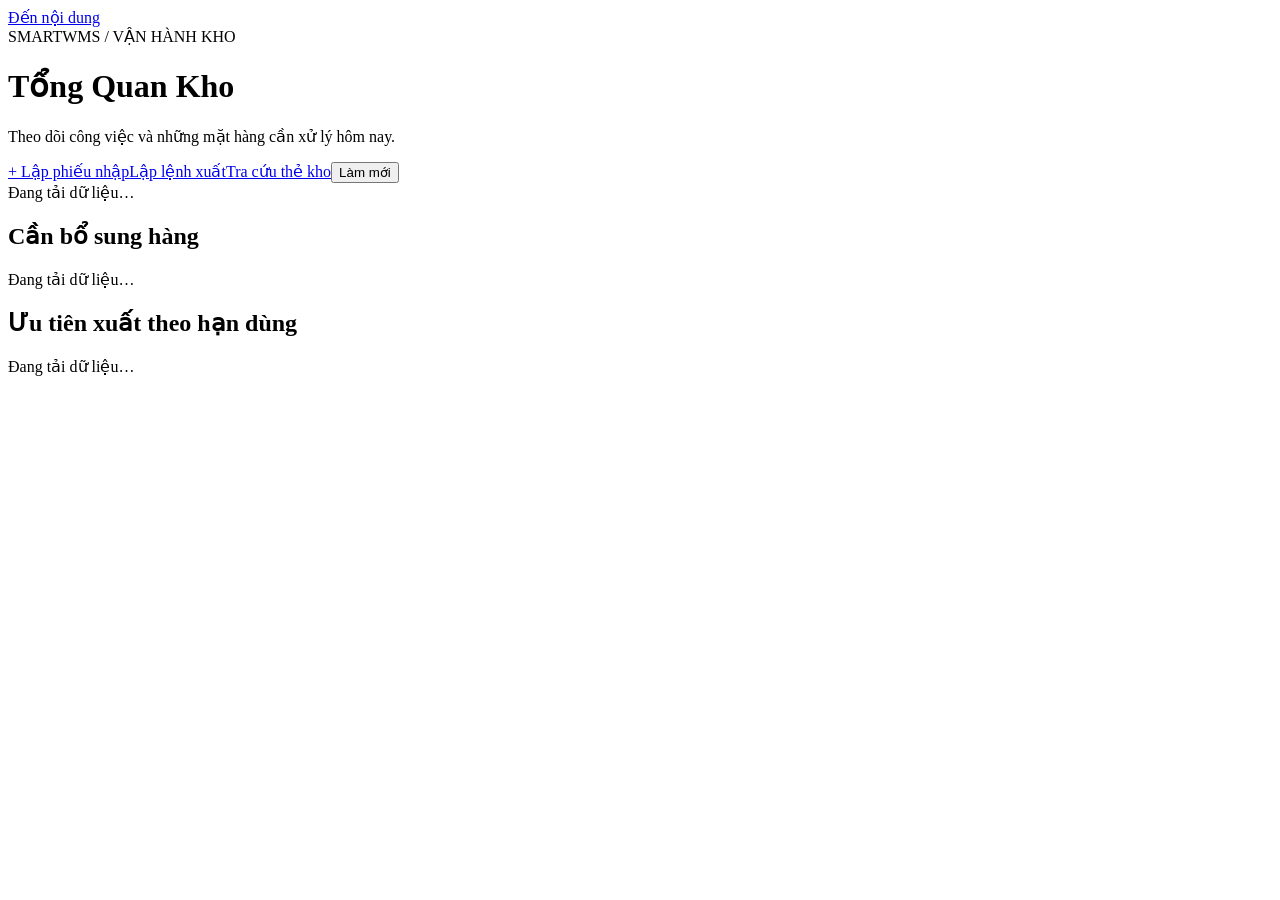
<file: source/src/main/resources/templates/index.html>
<!doctype html>
<html lang="vi" xmlns:th="http://www.thymeleaf.org">
  <head th:replace="~{layout/main :: head('Tổng Quan Kho')}"></head>
  <body data-page="dashboard">
    <a class="skip-link" href="#content">Đến nội dung</a>
    <aside th:replace="~{layout/main :: sidebar('dashboard')}"></aside>
    <div class="wms-main-wrapper">
      <header th:replace="~{layout/main :: topbar('Tổng Quan Kho')}"></header>
      <main class="wms-content-body" id="content">
        <div class="page-heading">
          <div>
            <span class="eyebrow">SMARTWMS / VẬN HÀNH KHO</span>
            <h1>Tổng Quan Kho</h1>
            <p>Theo dõi công việc và những mặt hàng cần xử lý hôm nay.</p>
          </div>
          <span id="updated" class="muted small"></span>
        </div>
        <div th:replace="~{layout/main :: feedback}"></div>
        <div class="quick-actions">
          <a class="btn btn-orange-primary" href="/receipt/create"
            >+ Lập phiếu nhập</a
          ><a class="btn btn-outline-secondary" href="/issue/create"
            >Lập lệnh xuất</a
          ><a class="btn btn-light" href="/inventory/stock-card"
            >Tra cứu thẻ kho</a
          ><button type="button" class="btn btn-light" id="refresh">
            Làm mới
          </button>
        </div>
        <div id="metrics" class="data-region" aria-live="polite">
          Đang tải dữ liệu…
        </div>
        <div class="dashboard-grid">
          <section class="work-card">
            <h2>Cần bổ sung hàng</h2>
            <div id="low" class="data-region" aria-live="polite">
              Đang tải dữ liệu…
            </div>
          </section>
          <section class="work-card">
            <h2>Ưu tiên xuất theo hạn dùng</h2>
            <div id="expiry" class="data-region" aria-live="polite">
              Đang tải dữ liệu…
            </div>
          </section>
        </div>
      </main>
    </div>
    <th:block th:replace="~{layout/main :: scripts}"></th:block>
  </body>
</html>
</file>
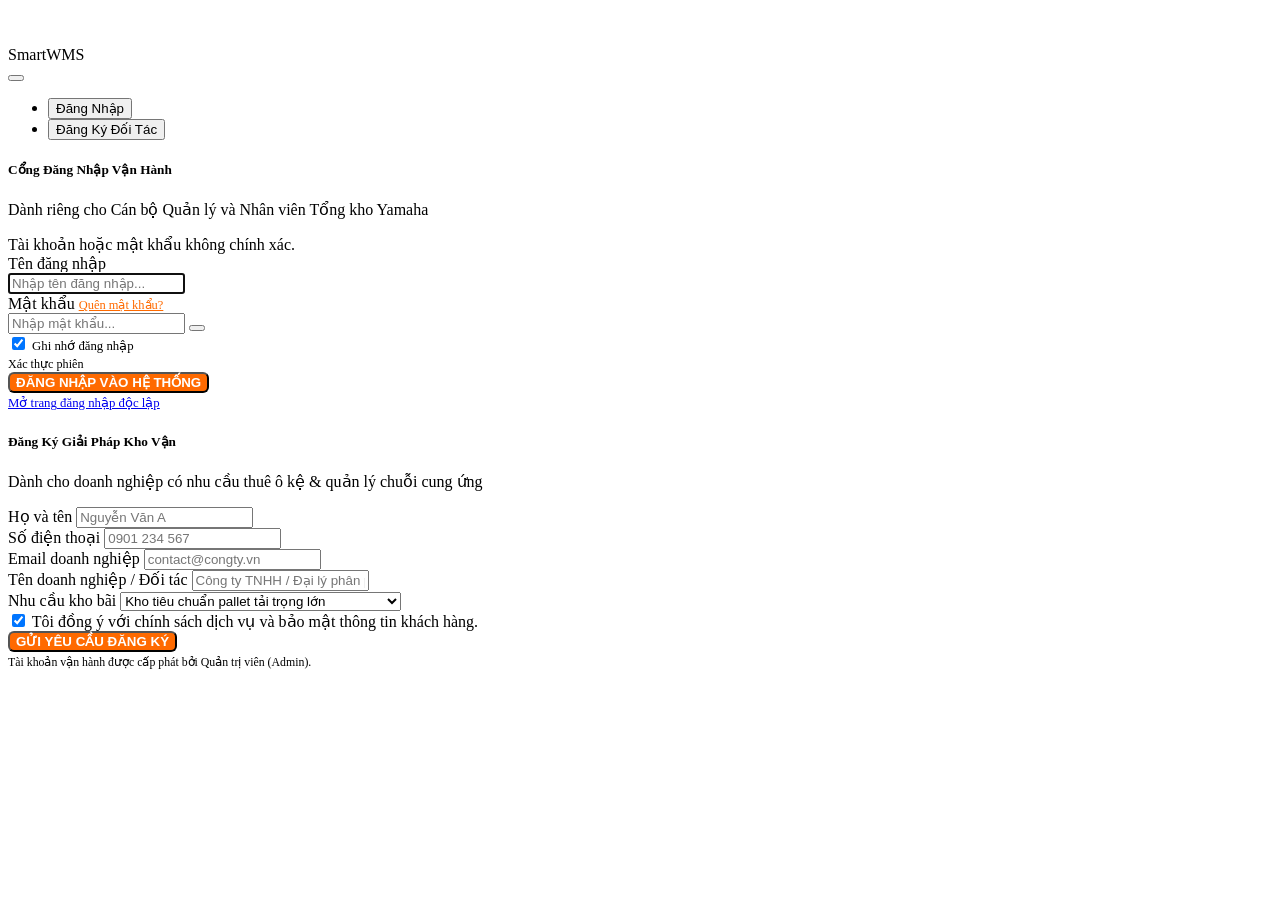
<file: source/src/main/resources/templates/auth/login_modal.html>
<!DOCTYPE html>
<html lang="vi" xmlns:th="http://www.thymeleaf.org">
<body>

<!-- ========================================== -->
<!-- MODAL POPUP: ĐĂNG NHẬP / ĐĂNG KÝ HỆ THỐNG -->
<!-- ========================================== -->
<div th:fragment="loginModal" class="modal fade" id="authModal" tabindex="-1" aria-labelledby="authModalLabel" aria-hidden="true">
    <div class="modal-dialog modal-dialog-centered modal-dialog-scrollable" style="max-width: 500px;">
        <div class="modal-content border-0 shadow-lg rounded-4 overflow-hidden">
            <!-- Modal Header -->
            <div class="modal-header border-0 bg-light px-4 pt-4 pb-2">
                <div class="w-100 d-flex justify-content-between align-items-center">
                    <div class="d-flex align-items-center gap-2">
                        <div class="brand-icon-box" style="width: 38px; height: 38px; font-size: 1.25rem;">
                            <i class="bi bi-boxes"></i>
                        </div>
                        <div class="brand-title fs-5">Smart<span>WMS</span></div>
                    </div>
                    <button type="button" class="btn-close" data-bs-dismiss="modal" aria-label="Đóng"></button>
                </div>
            </div>

            <!-- Nav Tabs: Đăng Nhập / Đăng Ký -->
            <div class="px-4 pt-2 bg-light border-bottom">
                <ul class="nav nav-pills nav-fill gap-2 p-1 bg-white rounded-3 border" id="authTab" role="tablist">
                    <li class="nav-item" role="presentation">
                        <button class="nav-link active fw-bold py-2" id="login-tab" data-bs-toggle="pill" data-bs-target="#tab-login" type="button" role="tab" aria-controls="tab-login" aria-selected="true">
                            <i class="bi bi-box-arrow-in-right me-1"></i> Đăng Nhập
                        </button>
                    </li>
                    <li class="nav-item" role="presentation">
                        <button class="nav-link fw-bold py-2" id="register-tab" data-bs-toggle="pill" data-bs-target="#tab-register" type="button" role="tab" aria-controls="tab-register" aria-selected="false">
                            <i class="bi bi-person-plus me-1"></i> Đăng Ký Đối Tác
                        </button>
                    </li>
                </ul>
            </div>

            <!-- Modal Body -->
            <div class="modal-body p-4">
                <div class="tab-content" id="authTabContent">
                    <!-- TAB 1: ĐĂNG NHẬP -->
                    <div class="tab-pane fade show active" id="tab-login" role="tabpanel" aria-labelledby="login-tab">
                        <div class="text-center mb-3">
                            <h5 class="fw-bold text-dark font-heading mb-1">Cổng Đăng Nhập Vận Hành</h5>
                            <p class="text-muted small">Dành riêng cho Cán bộ Quản lý và Nhân viên Tổng kho Yamaha</p>
                        </div>

                        <!-- Alert Error Message -->
                        <div id="modalLoginAlert" class="alert alert-danger py-2 px-3 small d-none" role="alert">
                            <i class="bi bi-exclamation-triangle-fill me-1"></i> <span id="modalLoginAlertMsg">Tài khoản hoặc mật khẩu không chính xác.</span>
                        </div>

                        <form id="modalLoginForm">
                            <div class="mb-3">
                                <label class="form-label small fw-bold text-dark">Tên đăng nhập</label>
                                <div class="input-group">
                                    <span class="input-group-text bg-light text-muted"><i class="bi bi-person"></i></span>
                                    <input type="text" class="form-control" id="modalUsername" name="username" placeholder="Nhập tên đăng nhập..." required autofocus>
                                </div>
                            </div>

                            <div class="mb-3">
                                <div class="d-flex justify-content-between align-items-center">
                                    <label class="form-label small fw-bold text-dark">Mật khẩu</label>
                                    <a href="#" class="small text-decoration-none" style="color: var(--wms-orange, #ff6a00); font-size: 0.78rem;" onclick="alert('Vui lòng liên hệ Quản trị viên hệ thống (Admin) để được cấp lại mật khẩu nội bộ.'); return false;">Quên mật khẩu?</a>
                                </div>
                                <div class="input-group">
                                    <span class="input-group-text bg-light text-muted"><i class="bi bi-lock"></i></span>
                                    <input type="password" class="form-control" id="modalPassword" name="password" placeholder="Nhập mật khẩu..." required>
                                    <button class="btn btn-outline-secondary" type="button" onclick="const p = document.getElementById('modalPassword'); p.type = p.type === 'password' ? 'text' : 'password'; this.querySelector('i').classList.toggle('bi-eye'); this.querySelector('i').classList.toggle('bi-eye-slash');">
                                        <i class="bi bi-eye"></i>
                                    </button>
                                </div>
                            </div>

                            <div class="d-flex justify-content-between align-items-center mb-4">
                                <div class="form-check">
                                    <input class="form-check-input" type="checkbox" id="modalRememberMe" checked>
                                    <label class="form-check-label small text-muted" for="modalRememberMe" style="font-size: 0.8rem;">
                                        Ghi nhớ đăng nhập
                                    </label>
                                </div>
                                <span class="small text-muted" style="font-size: 0.76rem;">
                                    <i class="bi bi-shield-check text-success me-1"></i> Xác thực phiên
                                </span>
                            </div>

                            <button type="submit" id="modalBtnSubmit" class="btn btn-orange-quote w-100 justify-content-center py-2 mb-2" style="background-color: var(--wms-orange, #ff6a00); color: #fff; font-weight: 700; border-radius: 6px;">
                                <i class="bi bi-box-arrow-in-right me-1"></i> ĐĂNG NHẬP VÀO HỆ THỐNG
                            </button>

                            <div class="text-center mt-3">
                                <a href="/auth/login" class="small text-muted text-decoration-none" style="font-size: 0.8rem;">
                                    <i class="bi bi-box-arrow-up-right me-1"></i> Mở trang đăng nhập độc lập
                                </a>
                            </div>
                        </form>
                    </div>

                    <!-- TAB 2: ĐĂNG KÝ / ĐỐI TÁC -->
                    <div class="tab-pane fade" id="tab-register" role="tabpanel" aria-labelledby="register-tab">
                        <div class="text-center mb-4">
                            <h5 class="fw-bold text-dark font-heading mb-1">Đăng Ký Giải Pháp Kho Vận</h5>
                            <p class="text-muted small">Dành cho doanh nghiệp có nhu cầu thuê ô kệ & quản lý chuỗi cung ứng</p>
                        </div>

                        <form onsubmit="event.preventDefault(); alert('Cảm ơn quý khách! Yêu cầu đăng ký đã được ghi nhận. Đội ngũ SmartWMS sẽ liên hệ trong vòng 24 giờ làm việc.'); bootstrap.Modal.getInstance(document.getElementById('authModal')).hide();">
                            <div class="row g-2 mb-3">
                                <div class="col-6">
                                    <label class="form-label small fw-bold text-dark">Họ và tên</label>
                                    <input type="text" class="form-control" placeholder="Nguyễn Văn A" required>
                                </div>
                                <div class="col-6">
                                    <label class="form-label small fw-bold text-dark">Số điện thoại</label>
                                    <input type="tel" class="form-control" placeholder="0901 234 567" required>
                                </div>
                            </div>

                            <div class="mb-3">
                                <label class="form-label small fw-bold text-dark">Email doanh nghiệp</label>
                                <input type="email" class="form-control" placeholder="contact@congty.vn" required>
                            </div>

                            <div class="mb-3">
                                <label class="form-label small fw-bold text-dark">Tên doanh nghiệp / Đối tác</label>
                                <input type="text" class="form-control" placeholder="Công ty TNHH / Đại lý phân phối..." required>
                            </div>

                            <div class="mb-3">
                                <label class="form-label small fw-bold text-dark">Nhu cầu kho bãi</label>
                                <select class="form-select">
                                    <option value="part">Lưu kho phụ tùng xe máy & linh kiện cơ khí</option>
                                    <option value="standard" selected>Kho tiêu chuẩn pallet tải trọng lớn</option>
                                    <option value="temp">Kho kiểm soát nhiệt độ (dầu nhớt / phụ gia)</option>
                                    <option value="package">Dịch vụ đóng gói & giao nhận trọn gói</option>
                                </select>
                            </div>

                            <div class="form-check mb-4">
                                <input class="form-check-input" type="checkbox" id="agreeTerms" required checked>
                                <label class="form-check-label small text-muted" for="agreeTerms">
                                    Tôi đồng ý với chính sách dịch vụ và bảo mật thông tin khách hàng.
                                </label>
                            </div>

                            <button type="submit" class="btn btn-orange-quote w-100 justify-content-center py-2" style="background-color: var(--wms-orange, #ff6a00); color: #fff; font-weight: 700; border-radius: 6px;">
                                <i class="bi bi-send-check me-1"></i> GỬI YÊU CẦU ĐĂNG KÝ
                            </button>
                        </form>
                    </div>
                </div>
            </div>

            <!-- Modal Footer -->
            <div class="modal-footer border-0 bg-light py-2 justify-content-center text-center">
                <span class="small text-muted" style="font-size: 0.74rem;">
                    <i class="bi bi-info-circle me-1"></i> Tài khoản vận hành được cấp phát bởi Quản trị viên (Admin).
                </span>
            </div>
        </div>
    </div>

    <!-- Script xử lý AJAX đăng nhập đặt BÊN TRONG fragment loginModal để Thymeleaf tự động chèn vào landing.html -->
    <script>
    (function() {
        function initModalLogin() {
            const modalForm = document.getElementById("modalLoginForm");
            if (!modalForm || modalForm.dataset.bound === "true") return;
            modalForm.dataset.bound = "true";

            modalForm.addEventListener("submit", async function(e) {
                e.preventDefault();
                const btn = document.getElementById("modalBtnSubmit");
                const alertBox = document.getElementById("modalLoginAlert");
                const alertMsg = document.getElementById("modalLoginAlertMsg");

                btn.disabled = true;
                btn.innerHTML = '<span class="spinner-border spinner-border-sm me-1"></span> Đang xác thực...';
                alertBox.classList.add("d-none");

                try {
                    const formData = new FormData(modalForm);
                    const payload = {
                        username: formData.get("username"),
                        password: formData.get("password")
                    };

                    const response = await fetch("/auth/api/login", {
                        method: "POST",
                        headers: { "Content-Type": "application/json" },
                        body: JSON.stringify(payload)
                    });

                    const data = await response.json();
                    if (!response.ok) {
                        throw new Error(data.message || "Tên đăng nhập hoặc mật khẩu không chính xác.");
                    }

                    modalForm.reset();
                    window.location.assign("/app");
                } catch (err) {
                    alertMsg.textContent = err.message;
                    alertBox.classList.remove("d-none");
                } finally {
                    btn.disabled = false;
                    btn.innerHTML = '<i class="bi bi-box-arrow-in-right me-1"></i> ĐĂNG NHẬP VÀO HỆ THỐNG';
                }
            });
        }

        if (document.readyState === "loading") {
            document.addEventListener("DOMContentLoaded", initModalLogin);
        } else {
            initModalLogin();
        }
    })();
    </script>
</div>

</body>
</html>
</file>
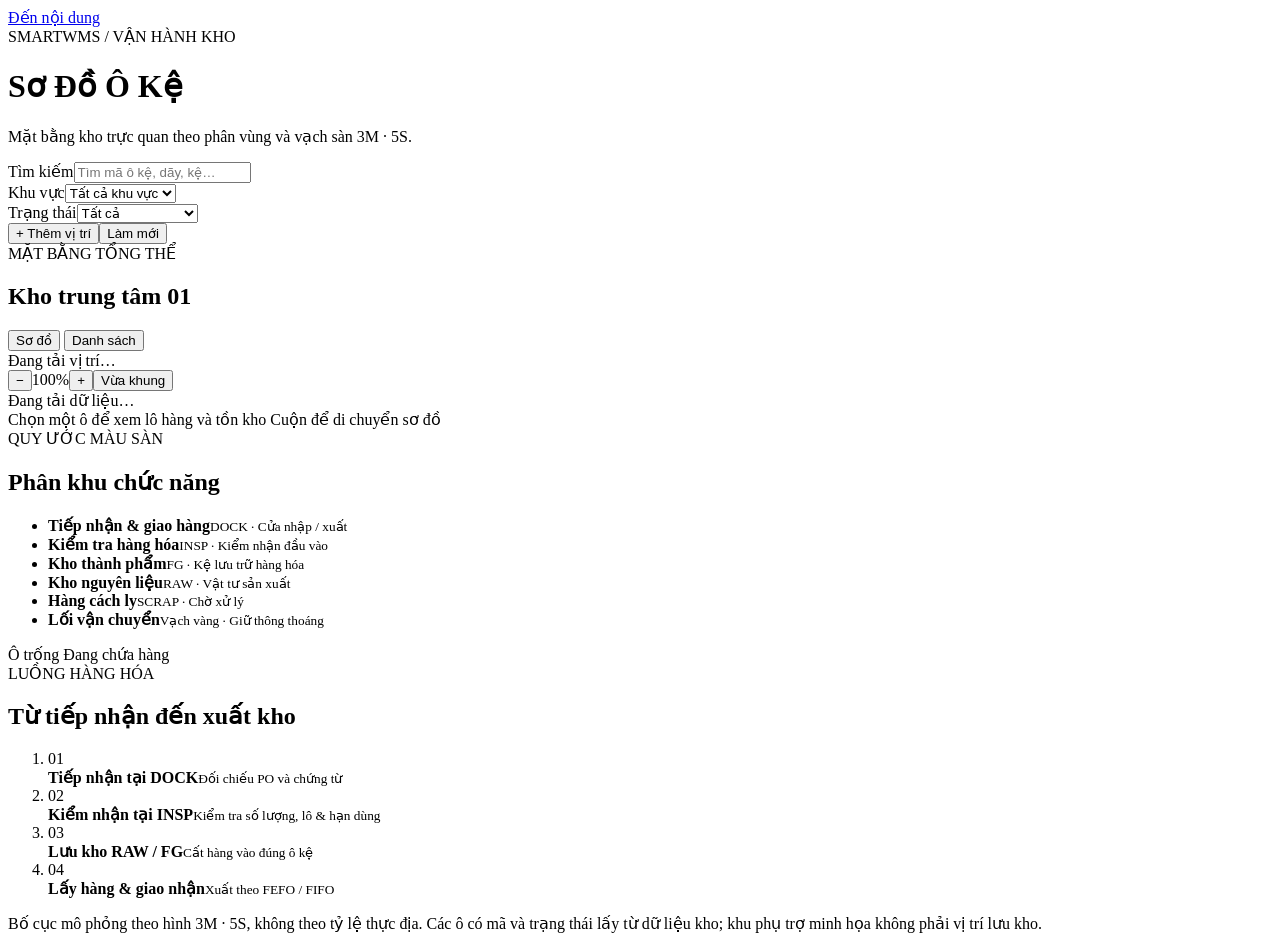
<file: source/src/main/resources/templates/catalog/locations.html>
<!doctype html>
<html lang="vi" xmlns:th="http://www.thymeleaf.org">
  <head th:replace="~{layout/main :: head('Sơ Đồ Ô Kệ')}"></head>
  <body data-page="locations">
    <a class="skip-link" href="#content">Đến nội dung</a>
    <aside th:replace="~{layout/main :: sidebar('locations')}"></aside>
    <div class="wms-main-wrapper">
      <header th:replace="~{layout/main :: topbar('Sơ Đồ Ô Kệ')}"></header>
      <main class="wms-content-body" id="content">
        <div class="page-heading">
          <div>
            <span class="eyebrow">SMARTWMS / VẬN HÀNH KHO</span>
            <h1>Sơ Đồ Ô Kệ</h1>
            <p>Mặt bằng kho trực quan theo phân vùng và vạch sàn 3M · 5S.</p>
          </div>
          <span id="updated" class="muted small"></span>
        </div>
        <div th:replace="~{layout/main :: feedback}"></div>
        <div class="toolbar">
          <div class="field">
            <label for="search">Tìm kiếm</label
            ><input
              class="form-control"
              id="search"
              name="search"
              type="search"
              placeholder="Tìm mã ô kệ, dãy, kệ…"
            /><small class="field-error" data-error="search"></small>
          </div>
          <div class="field">
            <label for="zone">Khu vực</label
            ><select class="form-select" id="zone" name="zone">
              <option value="">Tất cả khu vực</option>
              <option>DOCK</option>
              <option>INSP</option>
              <option>RAW</option>
              <option>FG</option>
              <option>SCRAP</option></select
            ><small class="field-error" data-error="zone"></small>
          </div>
          <div class="field">
            <label for="locationStatus">Trạng thái</label
            ><select
              class="form-select"
              id="locationStatus"
              name="locationStatus"
            >
              <option value="">Tất cả</option>
              <option value="EMPTY">Trống</option>
              <option value="OCCUPIED">Đang chứa hàng</option></select
            ><small class="field-error" data-error="locationStatus"></small>
          </div>
          <button type="button" class="btn btn-orange-primary" id="add">
            + Thêm vị trí</button
          ><button type="button" class="btn btn-light" id="refresh">
            Làm mới
          </button>
        </div>
        <div
          class="warehouse-overview"
          id="warehouseOverview"
          aria-label="Thống kê vị trí"
        ></div>
        <div class="warehouse-layout">
          <section class="warehouse-board" aria-label="Sơ đồ bố trí nhà kho">
            <div class="warehouse-board-heading">
              <div>
                <span class="warehouse-kicker">MẶT BẰNG TỔNG THỂ</span>
                <h2>Kho trung tâm <span>01</span></h2>
              </div>
              <div
                class="warehouse-view-switch"
                role="group"
                aria-label="Chế độ hiển thị"
              >
                <button
                  type="button"
                  data-map-view="map"
                  aria-pressed="true"
                  title="Sơ đồ mặt bằng"
                >
                  <i class="bi bi-bounding-box" aria-hidden="true"></i> Sơ đồ
                </button>
                <button
                  type="button"
                  data-map-view="list"
                  aria-pressed="false"
                  title="Danh sách vị trí"
                >
                  <i class="bi bi-list-ul" aria-hidden="true"></i> Danh sách
                </button>
              </div>
            </div>
            <div class="warehouse-map-toolbar">
              <span id="warehouseResult" role="status">Đang tải vị trí…</span>
              <div
                class="warehouse-zoom"
                role="group"
                aria-label="Thu phóng sơ đồ"
              >
                <button type="button" data-map-zoom="out" aria-label="Thu nhỏ">
                  −</button
                ><output id="warehouseZoom" aria-label="Mức thu phóng"
                  >100%</output
                ><button type="button" data-map-zoom="in" aria-label="Phóng to">
                  +</button
                ><button type="button" data-map-zoom="fit" title="Vừa khung">
                  <i class="bi bi-arrows-angle-contract" aria-hidden="true"></i>
                  Vừa khung
                </button>
              </div>
            </div>
            <div
              id="locations"
              class="data-region warehouse-map-host"
              aria-live="polite"
            >
              Đang tải dữ liệu…
            </div>
            <div class="warehouse-board-footer">
              <span
                ><i class="bi bi-hand-index-thumb" aria-hidden="true"></i> Chọn
                một ô để xem lô hàng và tồn kho</span
              ><span
                ><i class="bi bi-arrows-move" aria-hidden="true"></i> Cuộn để di
                chuyển sơ đồ</span
              >
            </div>
          </section>
          <aside class="warehouse-guide" aria-label="Chú giải sơ đồ">
            <section class="warehouse-guide-card">
              <span class="warehouse-kicker">QUY ƯỚC MÀU SÀN</span>
              <h2>Phân khu chức năng</h2>
              <ul class="warehouse-legend">
                <li>
                  <span class="zone-swatch zone-dock"></span>
                  <div>
                    <strong>Tiếp nhận & giao hàng</strong
                    ><small>DOCK · Cửa nhập / xuất</small>
                  </div>
                </li>
                <li>
                  <span class="zone-swatch zone-insp"></span>
                  <div>
                    <strong>Kiểm tra hàng hóa</strong
                    ><small>INSP · Kiểm nhận đầu vào</small>
                  </div>
                </li>
                <li>
                  <span class="zone-swatch zone-fg"></span>
                  <div>
                    <strong>Kho thành phẩm</strong
                    ><small>FG · Kệ lưu trữ hàng hóa</small>
                  </div>
                </li>
                <li>
                  <span class="zone-swatch zone-raw"></span>
                  <div>
                    <strong>Kho nguyên liệu</strong
                    ><small>RAW · Vật tư sản xuất</small>
                  </div>
                </li>
                <li>
                  <span class="zone-swatch zone-scrap"></span>
                  <div>
                    <strong>Hàng cách ly</strong
                    ><small>SCRAP · Chờ xử lý</small>
                  </div>
                </li>
                <li>
                  <span class="zone-swatch zone-lane"></span>
                  <div>
                    <strong>Lối vận chuyển</strong
                    ><small>Vạch vàng · Giữ thông thoáng</small>
                  </div>
                </li>
              </ul>
              <div class="warehouse-status-key">
                <span><i class="status-dot is-empty"></i> Ô trống</span
                ><span
                  ><i class="status-dot is-occupied"></i> Đang chứa hàng</span
                >
              </div>
            </section>
            <section class="warehouse-guide-card warehouse-flow-card">
              <span class="warehouse-kicker">LUỒNG HÀNG HÓA</span>
              <h2>Từ tiếp nhận đến xuất kho</h2>
              <ol>
                <li>
                  <span>01</span>
                  <div>
                    <strong>Tiếp nhận tại DOCK</strong
                    ><small>Đối chiếu PO và chứng từ</small>
                  </div>
                </li>
                <li>
                  <span>02</span>
                  <div>
                    <strong>Kiểm nhận tại INSP</strong
                    ><small>Kiểm tra số lượng, lô & hạn dùng</small>
                  </div>
                </li>
                <li>
                  <span>03</span>
                  <div>
                    <strong>Lưu kho RAW / FG</strong
                    ><small>Cất hàng vào đúng ô kệ</small>
                  </div>
                </li>
                <li>
                  <span>04</span>
                  <div>
                    <strong>Lấy hàng & giao nhận</strong
                    ><small>Xuất theo FEFO / FIFO</small>
                  </div>
                </li>
              </ol>
            </section>
            <p class="warehouse-map-note">
              <i class="bi bi-info-circle" aria-hidden="true"></i> Bố cục mô
              phỏng theo hình 3M · 5S, không theo tỷ lệ thực địa. Các ô có mã và
              trạng thái lấy từ dữ liệu kho; khu phụ trợ minh họa không phải vị
              trí lưu kho.
            </p>
          </aside>
        </div>
        <dialog id="editDialog">
          <form id="editForm">
            <div class="d-flex justify-content-between">
              <h2>Thêm vị trí lưu kho</h2>
              <button
                type="button"
                class="btn btn-light"
                data-close
                aria-label="Đóng"
              >
                ×
              </button>
            </div>
            <div class="form-grid">
              <div class="field">
                <label for="locationCode">Mã vị trí *</label
                ><input
                  class="form-control"
                  id="locationCode"
                  name="locationCode"
                  type="text"
                  required
                  minlength="3"
                  maxlength="20"
                /><small class="field-error" data-error="locationCode"></small>
              </div>
              <div class="field">
                <label for="zoneInput">Khu vực *</label
                ><select
                  class="form-select"
                  id="zoneInput"
                  name="zoneInput"
                  required
                >
                  <option>DOCK</option>
                  <option>INSP</option>
                  <option>RAW</option>
                  <option>FG</option>
                  <option>SCRAP</option></select
                ><small class="field-error" data-error="zoneInput"></small>
              </div>
              <div class="field">
                <label for="maxCapacity">Sức chứa thiết kế *</label
                ><input
                  class="form-control"
                  id="maxCapacity"
                  name="maxCapacity"
                  type="number"
                  required
                  min="0.01"
                  step="0.01"
                /><small class="field-error" data-error="maxCapacity"></small>
              </div>
              <p class="muted">
                Nhập mã vị trí theo quy ước phân cấp chuẩn 3M:
                <code>KHU-DÃY-KỆ-TẦNG-Ô</code> (VD: <code>RAW-A01-01</code>,
                <code>FG-B-01-02-01</code>) để hệ thống tự động phân rã tọa độ
                trên sơ đồ kho.
              </p>
            </div>
            <p id="formError" class="text-danger" role="alert"></p>
            <div class="modal-actions">
              <button type="button" class="btn btn-light" data-close>Hủy</button
              ><button class="btn btn-orange-primary" type="submit">
                Lưu thông tin
              </button>
            </div>
          </form>
        </dialog>
      </main>
    </div>
    <script th:src="@{/js/warehouse-map.js}" defer></script>
    <th:block th:replace="~{layout/main :: scripts}"></th:block>
  </body>
</html>
</file>
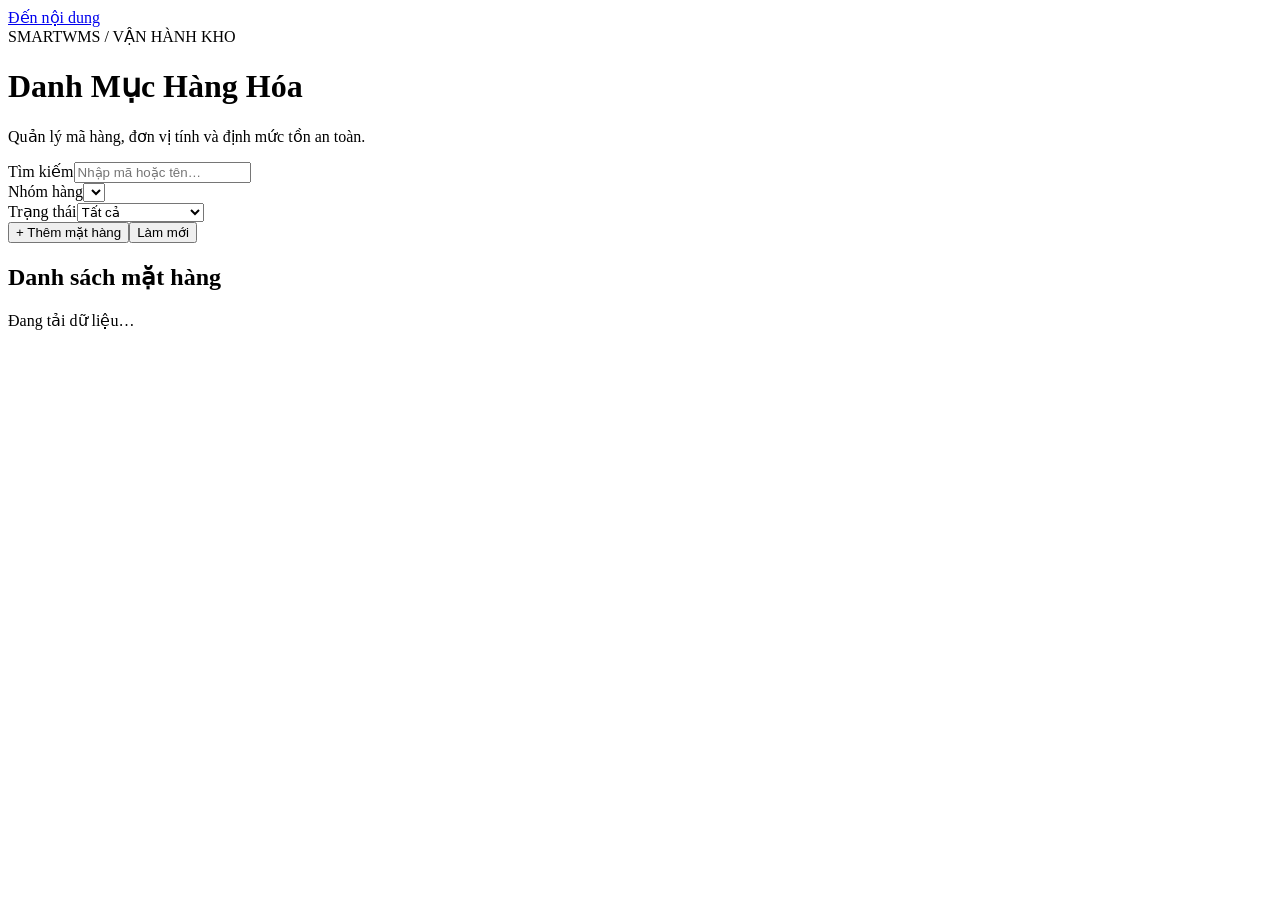
<file: source/src/main/resources/templates/catalog/products.html>
<!doctype html>
<html lang="vi" xmlns:th="http://www.thymeleaf.org">
  <head th:replace="~{layout/main :: head('Danh Mục Hàng Hóa')}"></head>
  <body data-page="products">
    <a class="skip-link" href="#content">Đến nội dung</a>
    <aside th:replace="~{layout/main :: sidebar('products')}"></aside>
    <div class="wms-main-wrapper">
      <header
        th:replace="~{layout/main :: topbar('Danh Mục Hàng Hóa')}"
      ></header>
      <main class="wms-content-body" id="content">
        <div class="page-heading">
          <div>
            <span class="eyebrow">SMARTWMS / VẬN HÀNH KHO</span>
            <h1>Danh Mục Hàng Hóa</h1>
            <p>Quản lý mã hàng, đơn vị tính và định mức tồn an toàn.</p>
          </div>
          <span id="updated" class="muted small"></span>
        </div>
        <div th:replace="~{layout/main :: feedback}"></div>
        <div class="toolbar">
          <div class="field">
            <label for="search">Tìm kiếm</label
            ><input
              class="form-control"
              id="search"
              name="search"
              type="search"
              placeholder="Nhập mã hoặc tên…"
            /><small class="field-error" data-error="search"></small>
          </div>
          <div class="field">
            <label for="categoryFilter">Nhóm hàng</label
            ><select
              class="form-select"
              id="categoryFilter"
              name="categoryFilter"
            ></select
            ><small class="field-error" data-error="categoryFilter"></small>
          </div>
          <div class="field">
            <label for="activeFilter">Trạng thái</label
            ><select class="form-select" id="activeFilter" name="activeFilter">
              <option value="">Tất cả</option>
              <option value="true">Hoạt động</option>
              <option value="false">Ngừng hoạt động</option></select
            ><small class="field-error" data-error="activeFilter"></small>
          </div>
          <button type="button" class="btn btn-orange-primary" id="add">
            + Thêm mặt hàng</button
          ><button type="button" class="btn btn-light" id="refresh">
            Làm mới
          </button>
        </div>
        <section class="work-card">
          <h2>Danh sách mặt hàng</h2>
          <div id="table" class="data-region" aria-live="polite">
            Đang tải dữ liệu…
          </div>
        </section>
        <dialog id="editDialog">
          <form id="editForm">
            <div class="d-flex justify-content-between">
              <h2>Thêm mặt hàng</h2>
              <button
                type="button"
                class="btn btn-light"
                data-close
                aria-label="Đóng"
              >
                ×
              </button>
            </div>
            <div class="form-grid">
              <div class="field">
                <label for="skuCode">Mã SKU *</label
                ><input
                  class="form-control"
                  id="skuCode"
                  name="skuCode"
                  type="text"
                  required
                  pattern="[A-Z0-9-]{3,30}"
                  maxlength="30"
                /><small class="field-error" data-error="skuCode"></small>
              </div>
              <div class="field">
                <label for="name">Tên hàng *</label
                ><input
                  class="form-control"
                  id="name"
                  name="name"
                  type="text"
                  required
                  maxlength="255"
                /><small class="field-error" data-error="name"></small>
              </div>
              <div class="field">
                <label for="categoryId">Nhóm hàng *</label
                ><select
                  class="form-select"
                  id="categoryId"
                  name="categoryId"
                  required
                ></select
                ><small class="field-error" data-error="categoryId"></small>
              </div>
              <div class="field">
                <label for="uom">Đơn vị tính *</label
                ><input
                  class="form-control"
                  id="uom"
                  name="uom"
                  type="text"
                  required
                  maxlength="20"
                /><small class="field-error" data-error="uom"></small>
              </div>
              <div class="field">
                <label for="minStock">Tồn tối thiểu *</label
                ><input
                  class="form-control"
                  id="minStock"
                  name="minStock"
                  type="number"
                  required
                  min="0"
                  step="0.01"
                  value="0"
                /><small class="field-error" data-error="minStock"></small>
              </div>
              <div class="field">
                <label for="maxStock">Tồn tối đa *</label
                ><input
                  class="form-control"
                  id="maxStock"
                  name="maxStock"
                  type="number"
                  required
                  min="0.01"
                  step="0.01"
                /><small class="field-error" data-error="maxStock"></small>
              </div>
              <div class="field">
                <label for="manageByLot">Quản lý theo lô</label
                ><select
                  class="form-select"
                  id="manageByLot"
                  name="manageByLot"
                >
                  <option value="true">Có</option>
                  <option value="false">Không</option></select
                ><small class="field-error" data-error="manageByLot"></small>
              </div>
            </div>
            <p id="formError" class="text-danger" role="alert"></p>
            <div class="modal-actions">
              <button type="button" class="btn btn-light" data-close>Hủy</button
              ><button class="btn btn-orange-primary" type="submit">
                Lưu thông tin
              </button>
            </div>
          </form>
        </dialog>
      </main>
    </div>
    <th:block th:replace="~{layout/main :: scripts}"></th:block>
  </body>
</html>
</file>
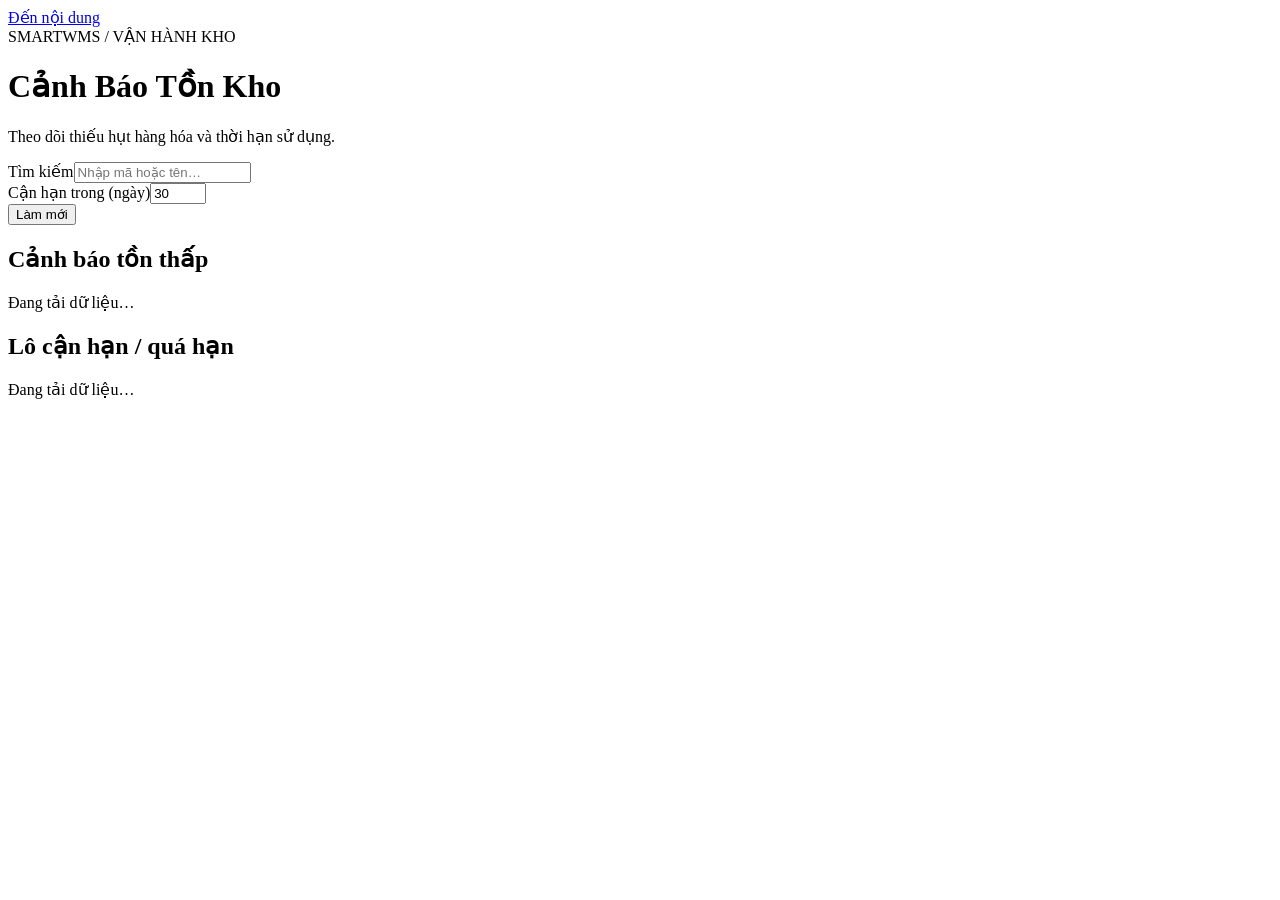
<file: source/src/main/resources/templates/inventory/alerts.html>
<!doctype html>
<html lang="vi" xmlns:th="http://www.thymeleaf.org">
  <head th:replace="~{layout/main :: head('Cảnh Báo Tồn Kho')}"></head>
  <body data-page="alerts">
    <a class="skip-link" href="#content">Đến nội dung</a>
    <aside th:replace="~{layout/main :: sidebar('alerts')}"></aside>
    <div class="wms-main-wrapper">
      <header
        th:replace="~{layout/main :: topbar('Cảnh Báo Tồn Kho')}"
      ></header>
      <main class="wms-content-body" id="content">
        <div class="page-heading">
          <div>
            <span class="eyebrow">SMARTWMS / VẬN HÀNH KHO</span>
            <h1>Cảnh Báo Tồn Kho</h1>
            <p>Theo dõi thiếu hụt hàng hóa và thời hạn sử dụng.</p>
          </div>
          <span id="updated" class="muted small"></span>
        </div>
        <div th:replace="~{layout/main :: feedback}"></div>
        <div class="toolbar">
          <div class="field">
            <label for="search">Tìm kiếm</label
            ><input
              class="form-control"
              id="search"
              name="search"
              type="search"
              placeholder="Nhập mã hoặc tên…"
            /><small class="field-error" data-error="search"></small>
          </div>
          <div class="field">
            <label for="thresholdDays">Cận hạn trong (ngày)</label
            ><input
              class="form-control"
              id="thresholdDays"
              name="thresholdDays"
              type="number"
              min="1"
              max="365"
              value="30"
            /><small class="field-error" data-error="thresholdDays"></small>
          </div>
          <button type="button" class="btn btn-light" id="refresh">
            Làm mới
          </button>
        </div>
        <div class="dashboard-grid">
          <section class="work-card">
            <h2>Cảnh báo tồn thấp</h2>
            <div id="low" class="data-region" aria-live="polite">
              Đang tải dữ liệu…
            </div>
          </section>
          <section class="work-card">
            <h2>Lô cận hạn / quá hạn</h2>
            <div id="expiry" class="data-region" aria-live="polite">
              Đang tải dữ liệu…
            </div>
          </section>
        </div>
      </main>
    </div>
    <th:block th:replace="~{layout/main :: scripts}"></th:block>
  </body>
</html>
</file>
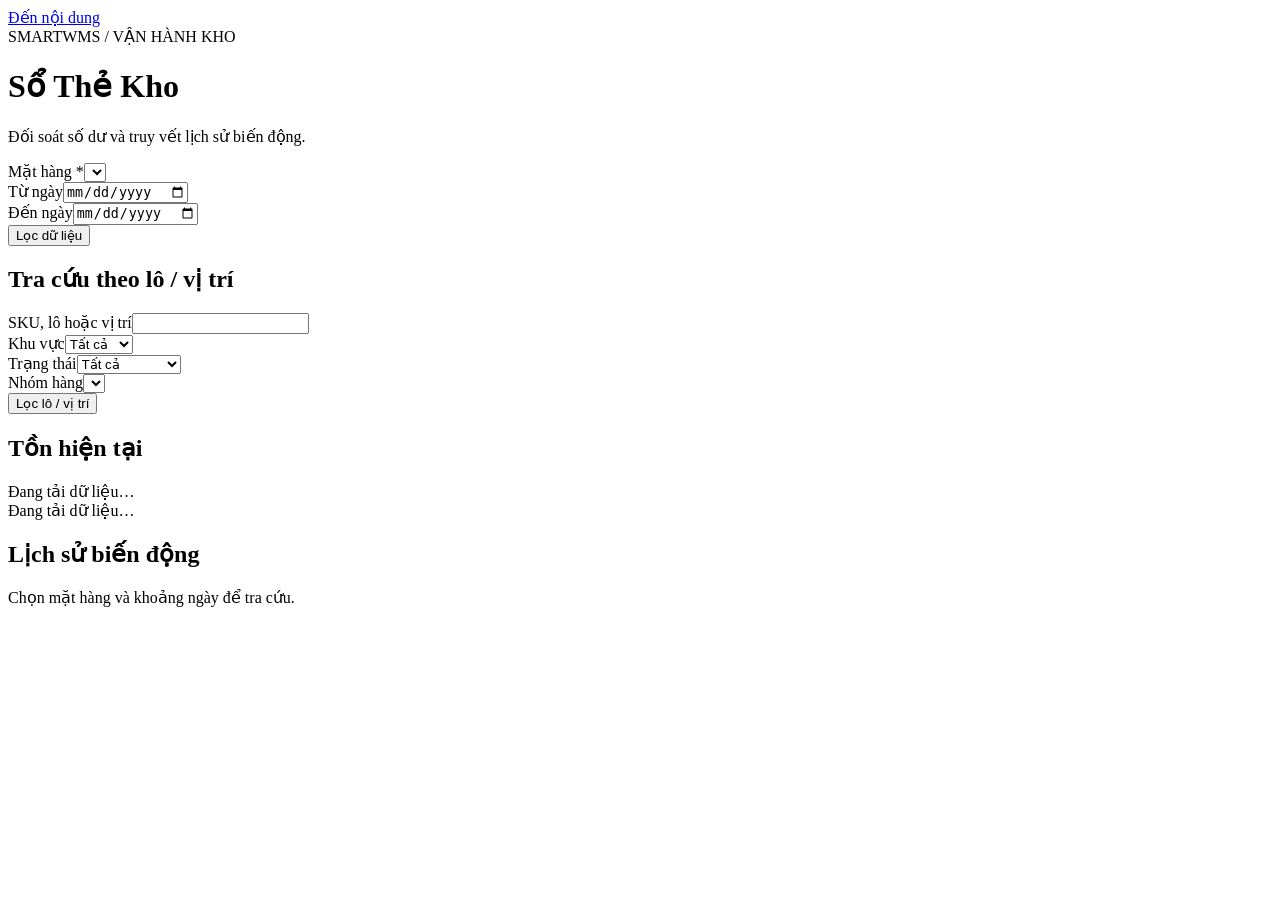
<file: source/src/main/resources/templates/inventory/stock_card.html>
<!doctype html>
<html lang="vi" xmlns:th="http://www.thymeleaf.org">
  <head th:replace="~{layout/main :: head('Sổ Thẻ Kho')}"></head>
  <body data-page="stock">
    <a class="skip-link" href="#content">Đến nội dung</a>
    <aside th:replace="~{layout/main :: sidebar('stock')}"></aside>
    <div class="wms-main-wrapper">
      <header th:replace="~{layout/main :: topbar('Sổ Thẻ Kho')}"></header>
      <main class="wms-content-body" id="content">
        <div class="page-heading">
          <div>
            <span class="eyebrow">SMARTWMS / VẬN HÀNH KHO</span>
            <h1>Sổ Thẻ Kho</h1>
            <p>Đối soát số dư và truy vết lịch sử biến động.</p>
          </div>
          <span id="updated" class="muted small"></span>
        </div>
        <div th:replace="~{layout/main :: feedback}"></div>
        <form id="filterForm" class="toolbar">
          <div class="field">
            <label for="productId">Mặt hàng *</label
            ><select
              class="form-select"
              id="productId"
              name="productId"
              required
            ></select
            ><small class="field-error" data-error="productId"></small>
          </div>
          <div class="field">
            <label for="fromDate">Từ ngày</label
            ><input
              class="form-control"
              id="fromDate"
              name="fromDate"
              type="date"
              required
            /><small class="field-error" data-error="fromDate"></small>
          </div>
          <div class="field">
            <label for="toDate">Đến ngày</label
            ><input
              class="form-control"
              id="toDate"
              name="toDate"
              type="date"
              required
            /><small class="field-error" data-error="toDate"></small>
          </div>
          <button class="btn btn-orange-primary">Lọc dữ liệu</button>
        </form>
        <section class="work-card">
          <h2>Tra cứu theo lô / vị trí</h2>
          <div class="toolbar">
            <div class="field">
              <label for="batchKeyword">SKU, lô hoặc vị trí</label
              ><input class="form-control" id="batchKeyword" type="search" />
            </div>
            <div class="field">
              <label for="batchZone">Khu vực</label
              ><select class="form-select" id="batchZone">
                <option value="">Tất cả</option>
                <option>RAW</option>
                <option>FG</option>
                <option>DOCK</option>
                <option>INSP</option>
                <option>SCRAP</option>
              </select>
            </div>
            <div class="field">
              <label for="batchStatus">Trạng thái</label
              ><select class="form-select" id="batchStatus">
                <option value="">Tất cả</option>
                <option value="IN_STOCK">Còn hàng</option>
                <option value="OUT_OF_STOCK">Hết khả dụng</option>
                <option value="EXPIRED">Quá hạn</option>
              </select>
            </div>
            <div class="field">
              <label for="batchCategory">Nhóm hàng</label
              ><select id="batchCategory" class="form-select"></select>
            </div>
            <button type="button" class="btn btn-light" id="filterBatches">
              Lọc lô / vị trí
            </button>
          </div>
          <div id="batchTable"></div>
        </section>
        <section class="work-card">
          <h2>Tồn hiện tại</h2>
          <div id="stock" class="data-region" aria-live="polite">
            Đang tải dữ liệu…
          </div>
        </section>
        <div id="summary" class="data-region" aria-live="polite">
          Đang tải dữ liệu…
        </div>
        <section class="work-card">
          <h2>Lịch sử biến động</h2>
          <div id="history">Chọn mặt hàng và khoảng ngày để tra cứu.</div>
        </section>
      </main>
    </div>
    <th:block th:replace="~{layout/main :: scripts}"></th:block>
  </body>
</html>
</file>
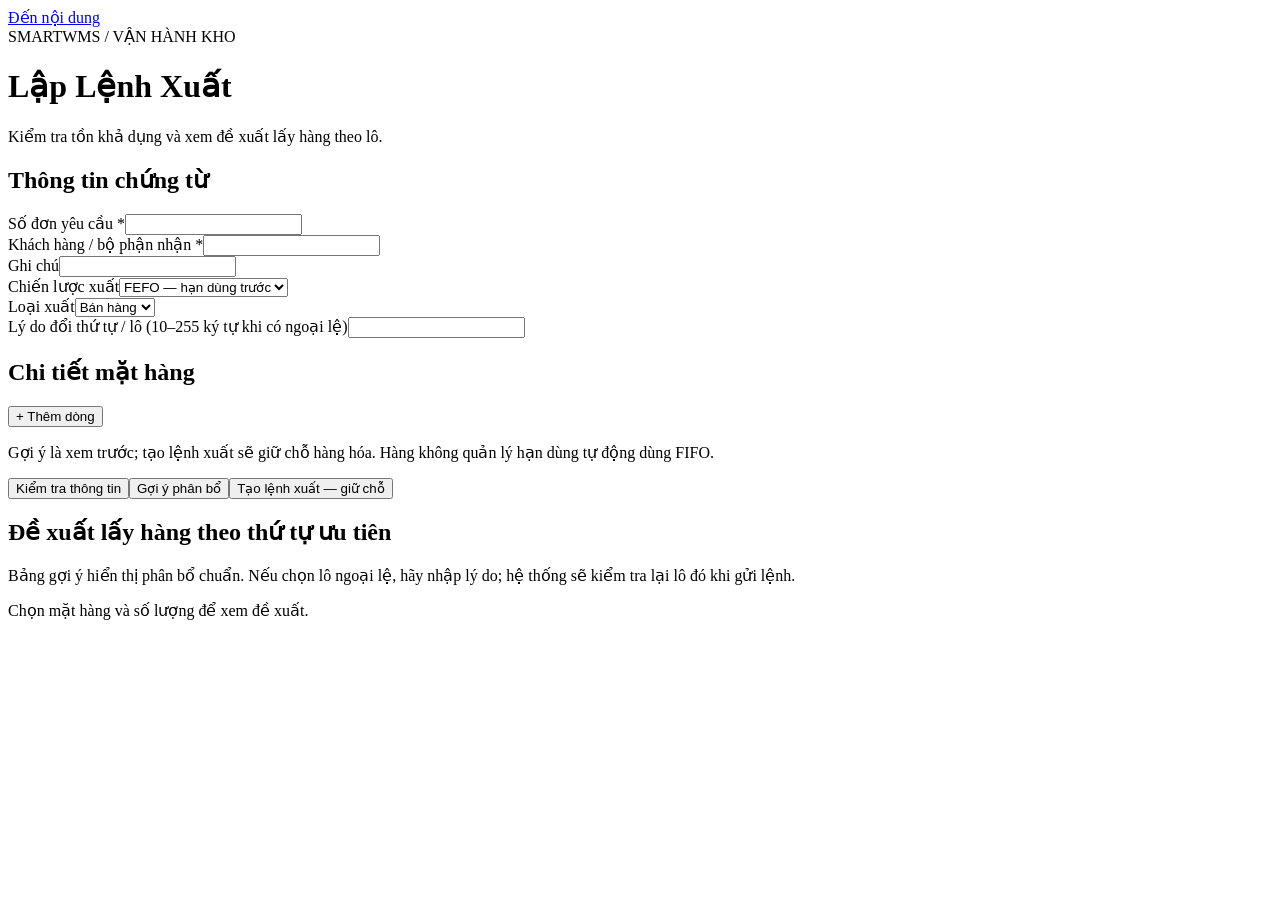
<file: source/src/main/resources/templates/issue/create.html>
<!doctype html>
<html lang="vi" xmlns:th="http://www.thymeleaf.org">
  <head th:replace="~{layout/main :: head('Lập Lệnh Xuất')}"></head>
  <body data-page="issue">
    <a class="skip-link" href="#content">Đến nội dung</a>
    <aside th:replace="~{layout/main :: sidebar('issue')}"></aside>
    <div class="wms-main-wrapper">
      <header th:replace="~{layout/main :: topbar('Lập Lệnh Xuất')}"></header>
      <main class="wms-content-body" id="content">
        <div class="page-heading">
          <div>
            <span class="eyebrow">SMARTWMS / VẬN HÀNH KHO</span>
            <h1>Lập Lệnh Xuất</h1>
            <p>Kiểm tra tồn khả dụng và xem đề xuất lấy hàng theo lô.</p>
          </div>
          <span id="updated" class="muted small"></span>
        </div>
        <div th:replace="~{layout/main :: feedback}"></div>
        <form id="documentForm">
          <section class="work-card">
            <h2>Thông tin chứng từ</h2>
            <div class="form-grid">
              <div class="field">
                <label for="orderNumber">Số đơn yêu cầu *</label
                ><input
                  class="form-control"
                  id="orderNumber"
                  name="orderNumber"
                  type="text"
                  required
                /><small class="field-error" data-error="orderNumber"></small>
              </div>
              <div class="field">
                <label for="customerName">Khách hàng / bộ phận nhận *</label
                ><input
                  class="form-control"
                  id="customerName"
                  name="customerName"
                  type="text"
                  required
                /><small class="field-error" data-error="customerName"></small>
              </div>
              <div class="field">
                <label for="note">Ghi chú</label
                ><input
                  class="form-control"
                  id="note"
                  name="note"
                  type="text"
                /><small class="field-error" data-error="note"></small>
              </div>
              <div class="field">
                <label for="strategy">Chiến lược xuất</label
                ><select class="form-select" id="strategy" name="strategy">
                  <option value="FEFO">FEFO — hạn dùng trước</option>
                  <option value="FIFO">FIFO — nhập trước</option></select
                ><small class="field-error" data-error="strategy"></small>
              </div>
              <div class="field">
                <label for="exportType">Loại xuất</label
                ><select class="form-select" id="exportType" name="exportType">
                  <option value="SALE">Bán hàng</option>
                  <option value="PRODUCTION">Sản xuất</option>
                </select>
              </div>
              <div class="field">
                <label for="overrideReason">Lý do đổi thứ tự / lô (10–255 ký tự khi có ngoại lệ)</label
                ><input
                  class="form-control"
                  id="overrideReason"
                  name="overrideReason"
                  maxlength="255"
                />
              </div>
            </div>
          </section>
          <section class="work-card">
            <h2>Chi tiết mặt hàng</h2>
            <div id="lines"></div>
            <button type="button" class="btn btn-light" id="addLine">
              + Thêm dòng
            </button>
            <p class="muted mt-3">
              Gợi ý là xem trước; tạo lệnh xuất sẽ giữ chỗ hàng hóa. Hàng không
              quản lý hạn dùng tự động dùng FIFO.
            </p>
          </section>
          <div class="quick-actions">
            <button
              type="button"
              class="btn btn-outline-secondary"
              id="validate"
            >
              Kiểm tra thông tin</button
            ><button type="button" class="btn btn-orange-primary" id="propose">
              Gợi ý phân bổ</button
            ><button
              type="button"
              class="btn btn-orange-primary"
              id="sendDocument"
            >
              Tạo lệnh xuất — giữ chỗ
            </button>
          </div>
          <p id="documentFeedback" role="status"></p>
        </form>
        <section class="work-card">
          <h2>Đề xuất lấy hàng theo thứ tự ưu tiên</h2>
          <p class="muted">
            Bảng gợi ý hiển thị phân bổ chuẩn. Nếu chọn lô ngoại lệ, hãy nhập lý
            do; hệ thống sẽ kiểm tra lại lô đó khi gửi lệnh.
          </p>
          <div id="proposal">Chọn mặt hàng và số lượng để xem đề xuất.</div>
        </section>
      </main>
    </div>
    <th:block th:replace="~{layout/main :: scripts}"></th:block>
  </body>
</html>
</file>
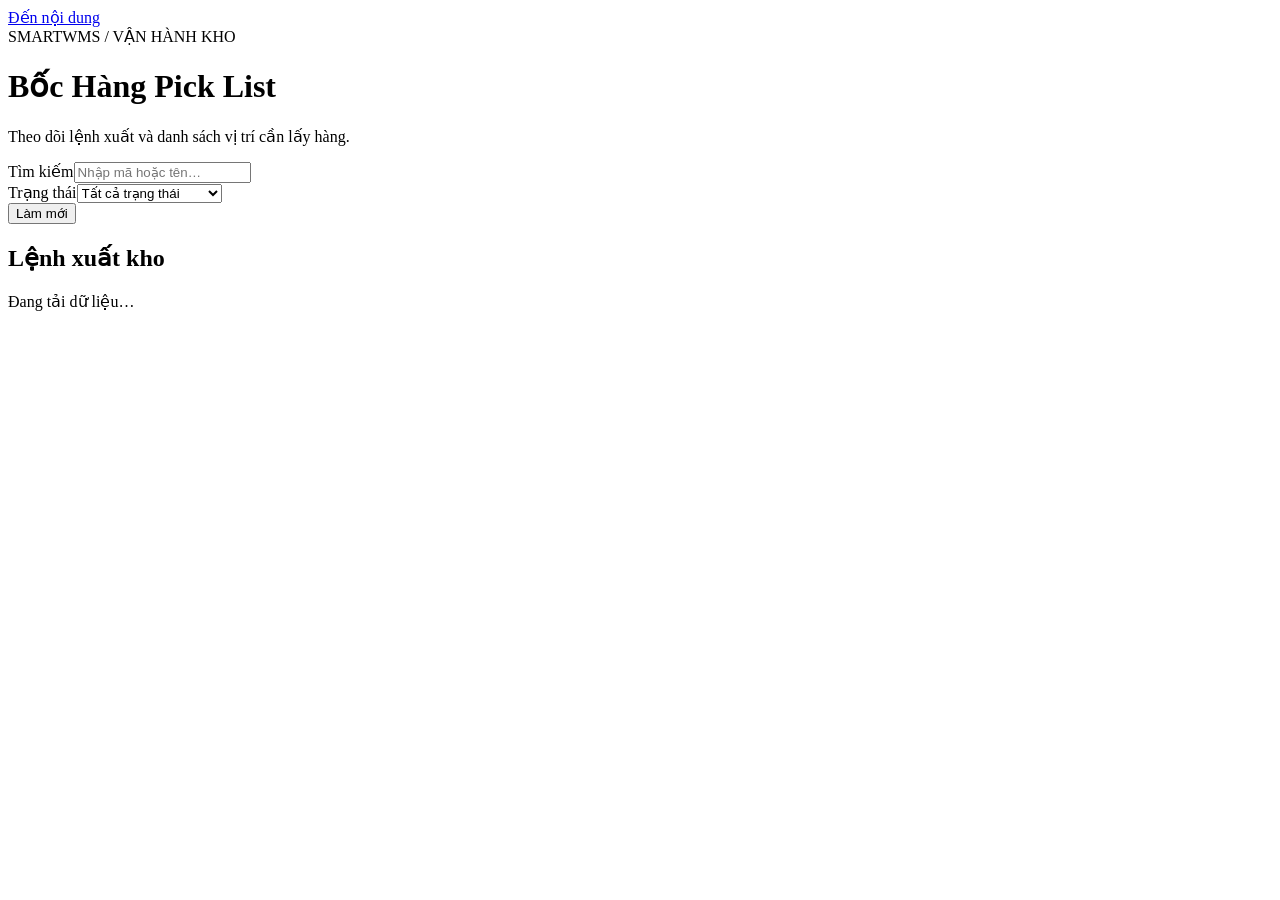
<file: source/src/main/resources/templates/issue/pick.html>
<!doctype html>
<html lang="vi" xmlns:th="http://www.thymeleaf.org">
  <head th:replace="~{layout/main :: head('Bốc Hàng Pick List')}"></head>
  <body data-page="pick">
    <a class="skip-link" href="#content">Đến nội dung</a>
    <aside th:replace="~{layout/main :: sidebar('pick')}"></aside>
    <div class="wms-main-wrapper">
      <header
        th:replace="~{layout/main :: topbar('Bốc Hàng Pick List')}"
      ></header>
      <main class="wms-content-body" id="content">
        <div class="page-heading">
          <div>
            <span class="eyebrow">SMARTWMS / VẬN HÀNH KHO</span>
            <h1>Bốc Hàng Pick List</h1>
            <p>Theo dõi lệnh xuất và danh sách vị trí cần lấy hàng.</p>
          </div>
          <span id="updated" class="muted small"></span>
        </div>
        <div th:replace="~{layout/main :: feedback}"></div>
        <div class="toolbar">
          <div class="field">
            <label for="search">Tìm kiếm</label
            ><input
              class="form-control"
              id="search"
              name="search"
              type="search"
              placeholder="Nhập mã hoặc tên…"
            /><small class="field-error" data-error="search"></small>
          </div>
          <div class="field">
            <label for="status">Trạng thái</label
            ><select class="form-select" id="status" name="status">
              <option value="">Tất cả trạng thái</option>
              <option value="PENDING_APPROVAL">Chờ duyệt</option>
              <option value="APPROVED">Đã duyệt</option>
              <option value="APPROVED_READY_TO_PICK">Đã duyệt — chờ bốc</option>
              <option value="COMPLETED">Hoàn tất</option>
              <option value="REJECTED">Từ chối</option>
              <option value="CANCELLED">Đã hủy</option></select
            ><small class="field-error" data-error="status"></small>
          </div>
          <button type="button" class="btn btn-light" id="refresh">
            Làm mới
          </button>
        </div>
        <section class="work-card">
          <h2>Lệnh xuất kho</h2>
          <div id="table" class="data-region" aria-live="polite">
            Đang tải dữ liệu…
          </div>
        </section>
      </main>
    </div>
    <th:block th:replace="~{layout/main :: scripts}"></th:block>
  </body>
</html>
</file>
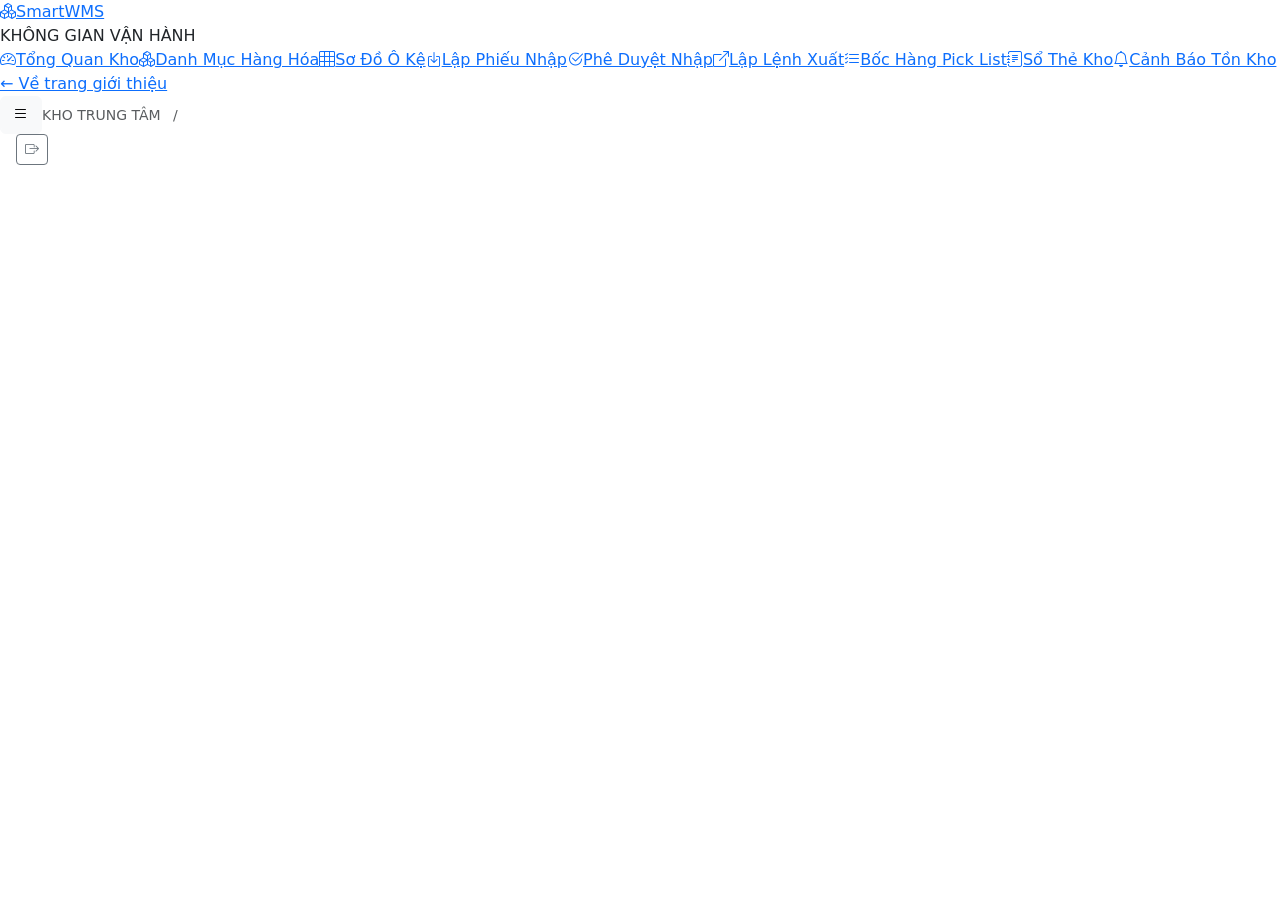
<file: source/src/main/resources/templates/layout/main.html>
<!doctype html>
<html lang="vi" xmlns:th="http://www.thymeleaf.org">
  <head th:fragment="head(title)">
    <meta charset="UTF-8" />
    <meta name="viewport" content="width=device-width, initial-scale=1" />
    <title th:text="${title} + ' · SmartWMS'">SmartWMS</title>
    <link
      href="https://cdn.jsdelivr.net/npm/bootstrap@5.3.2/dist/css/bootstrap.min.css"
      rel="stylesheet"
    />
    <link
      href="https://cdn.jsdelivr.net/npm/bootstrap-icons@1.11.2/font/bootstrap-icons.min.css"
      rel="stylesheet"
    />
    <link
      href="https://fonts.googleapis.com/css2?family=Be+Vietnam+Pro:wght@400;500;600;700;800&display=swap"
      rel="stylesheet"
    />
    <link th:href="@{/css/dashboard.css}" rel="stylesheet" />
    <link th:href="@{/css/workspace.css}" rel="stylesheet" />
    <link th:href="@{/css/warehouse-map.css}" rel="stylesheet" />
  </head>
  <body>
    <aside th:fragment="sidebar(active)" class="wms-sidebar" id="sidebar">
      <a href="/app" class="sidebar-brand"
        ><i class="bi bi-boxes"></i
        ><span class="brand-text">Smart<span>WMS</span></span></a
      >
      <div class="sidebar-nav">
        <div class="nav-section-title">KHÔNG GIAN VẬN HÀNH</div>
        <a
          href="/app"
          class="wms-nav-item"
          th:classappend="${active == 'dashboard' ? 'active' : ''}"
          th:attr="aria-current=${active == 'dashboard' ? 'page' : null}"
          ><i class="bi bi-speedometer2" aria-hidden="true"></i>Tổng Quan Kho</a
        ><a
          href="/catalog/products"
          class="wms-nav-item"
          th:classappend="${active == 'products' ? 'active' : ''}"
          th:attr="aria-current=${active == 'products' ? 'page' : null}"
          ><i class="bi bi-boxes" aria-hidden="true"></i>Danh Mục Hàng Hóa</a
        ><a
          href="/catalog/locations"
          class="wms-nav-item"
          th:classappend="${active == 'locations' ? 'active' : ''}"
          th:attr="aria-current=${active == 'locations' ? 'page' : null}"
          ><i class="bi bi-grid-3x3" aria-hidden="true"></i>Sơ Đồ Ô Kệ</a
        ><a
          href="/receipt/create"
          class="wms-nav-item"
          th:classappend="${active == 'receipt' ? 'active' : ''}"
          th:attr="aria-current=${active == 'receipt' ? 'page' : null}"
          ><i class="bi bi-box-arrow-in-down" aria-hidden="true"></i>Lập Phiếu
          Nhập</a
        ><a
          href="/receipt/approve"
          class="wms-nav-item"
          th:classappend="${active == 'approve' ? 'active' : ''}"
          th:attr="aria-current=${active == 'approve' ? 'page' : null}"
          ><i class="bi bi-check2-circle" aria-hidden="true"></i>Phê Duyệt
          Nhập</a
        ><a
          href="/issue/create"
          class="wms-nav-item"
          th:classappend="${active == 'issue' ? 'active' : ''}"
          th:attr="aria-current=${active == 'issue' ? 'page' : null}"
          ><i class="bi bi-box-arrow-up-right" aria-hidden="true"></i>Lập Lệnh
          Xuất</a
        ><a
          href="/issue/pick"
          class="wms-nav-item"
          th:classappend="${active == 'pick' ? 'active' : ''}"
          th:attr="aria-current=${active == 'pick' ? 'page' : null}"
          ><i class="bi bi-list-check" aria-hidden="true"></i>Bốc Hàng Pick
          List</a
        ><a
          href="/inventory/stock-card"
          class="wms-nav-item"
          th:classappend="${active == 'stock' ? 'active' : ''}"
          th:attr="aria-current=${active == 'stock' ? 'page' : null}"
          ><i class="bi bi-journal-text" aria-hidden="true"></i>Sổ Thẻ Kho</a
        ><a
          href="/inventory/alerts"
          class="wms-nav-item"
          th:classappend="${active == 'alerts' ? 'active' : ''}"
          th:attr="aria-current=${active == 'alerts' ? 'page' : null}"
          ><i class="bi bi-bell" aria-hidden="true"></i>Cảnh Báo Tồn Kho</a
        >
      </div>
      <div class="sidebar-footer">
        <a href="/" class="btn-sidebar-back">← Về trang giới thiệu</a>
      </div>
    </aside>
    <header th:fragment="topbar(title)" class="wms-topbar">
      <button
        class="btn btn-light menu-toggle"
        aria-label="Mở menu"
        aria-controls="sidebar"
        aria-expanded="false"
        id="menuToggle"
      >
        <i class="bi bi-list"></i></button
      ><span class="small text-muted"
        >KHO TRUNG TÂM <span class="mx-2">/</span>
        <span th:text="${title}"></span
      ></span>
      <div class="ms-auto d-flex align-items-center gap-3">
        <div class="user-info">
          <strong th:text="${session.user != null ? session.user.fullName : 'Người dùng'}"></strong
          ><small
            th:text="${session.user != null ? (session.user.role.name() == 'ROLE_MANAGER' ? 'Quản lý kho' : (session.user.role.name() == 'ROLE_ADMIN' ? 'Quản trị viên' : 'Nhân viên kho')) : 'Chưa đăng nhập'}"
          ></small>
        </div>
        <form method="post" action="/auth/logout">
          <button
            class="btn btn-outline-secondary btn-sm"
            aria-label="Đăng xuất"
            title="Đăng xuất"
          >
            <i class="bi bi-box-arrow-right"></i>
          </button>
        </form>
      </div>
    </header>
    <th:block th:fragment="feedback"
      ><div id="feedback" role="status" aria-live="polite"></div>
      <dialog id="detailDialog">
        <div class="d-flex justify-content-between gap-4">
          <h2 id="detailTitle">Chi tiết</h2>
          <button
            type="button"
            class="btn btn-light"
            data-close
            aria-label="Đóng"
          >
            ×
          </button>
        </div>
        <div id="detailBody"></div>
      </dialog>
      <dialog id="confirmDialog">
        <h2>Xác nhận thao tác</h2>
        <p id="confirmText"></p>
        <div class="d-flex gap-2 justify-content-end">
          <button class="btn btn-light" data-cancel>Quay lại</button
          ><button class="btn btn-orange-primary" data-confirm>Xác nhận</button>
        </div>
      </dialog></th:block
    >
    <th:block th:fragment="scripts"
      ><script
        src="https://cdn.jsdelivr.net/npm/bootstrap@5.3.2/dist/js/bootstrap.bundle.min.js"
      ></script>
      <script th:src="@{/js/workspace.js}" defer></script
    ></th:block>
  </body>
</html>
</file>
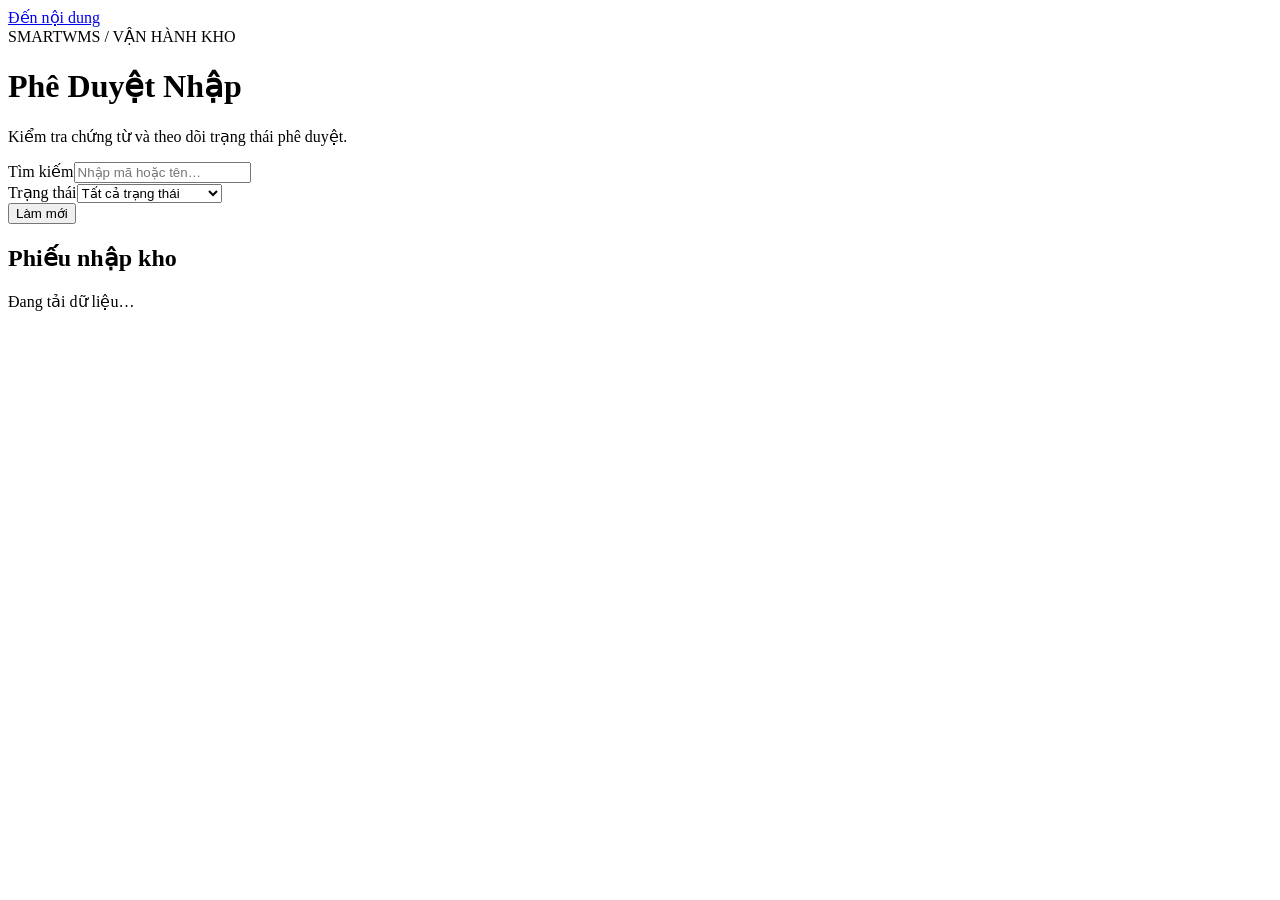
<file: source/src/main/resources/templates/receipt/approve.html>
<!doctype html>
<html lang="vi" xmlns:th="http://www.thymeleaf.org">
  <head th:replace="~{layout/main :: head('Phê Duyệt Nhập')}"></head>
  <body data-page="approve">
    <a class="skip-link" href="#content">Đến nội dung</a>
    <aside th:replace="~{layout/main :: sidebar('approve')}"></aside>
    <div class="wms-main-wrapper">
      <header th:replace="~{layout/main :: topbar('Phê Duyệt Nhập')}"></header>
      <main class="wms-content-body" id="content">
        <div class="page-heading">
          <div>
            <span class="eyebrow">SMARTWMS / VẬN HÀNH KHO</span>
            <h1>Phê Duyệt Nhập</h1>
            <p>Kiểm tra chứng từ và theo dõi trạng thái phê duyệt.</p>
          </div>
          <span id="updated" class="muted small"></span>
        </div>
        <div th:replace="~{layout/main :: feedback}"></div>
        <div class="toolbar">
          <div class="field">
            <label for="search">Tìm kiếm</label
            ><input
              class="form-control"
              id="search"
              name="search"
              type="search"
              placeholder="Nhập mã hoặc tên…"
            /><small class="field-error" data-error="search"></small>
          </div>
          <div class="field">
            <label for="status">Trạng thái</label
            ><select class="form-select" id="status" name="status">
              <option value="">Tất cả trạng thái</option>
              <option value="PENDING_APPROVAL">Chờ duyệt</option>
              <option value="APPROVED">Đã duyệt</option>
              <option value="APPROVED_READY_TO_PICK">Đã duyệt — chờ bốc</option>
              <option value="COMPLETED">Hoàn tất</option>
              <option value="REJECTED">Từ chối</option>
              <option value="CANCELLED">Đã hủy</option></select
            ><small class="field-error" data-error="status"></small>
          </div>
          <button type="button" class="btn btn-light" id="refresh">
            Làm mới
          </button>
        </div>
        <section class="work-card">
          <h2>Phiếu nhập kho</h2>
          <div id="table" class="data-region" aria-live="polite">
            Đang tải dữ liệu…
          </div>
        </section>
      </main>
    </div>
    <th:block th:replace="~{layout/main :: scripts}"></th:block>
  </body>
</html>
</file>
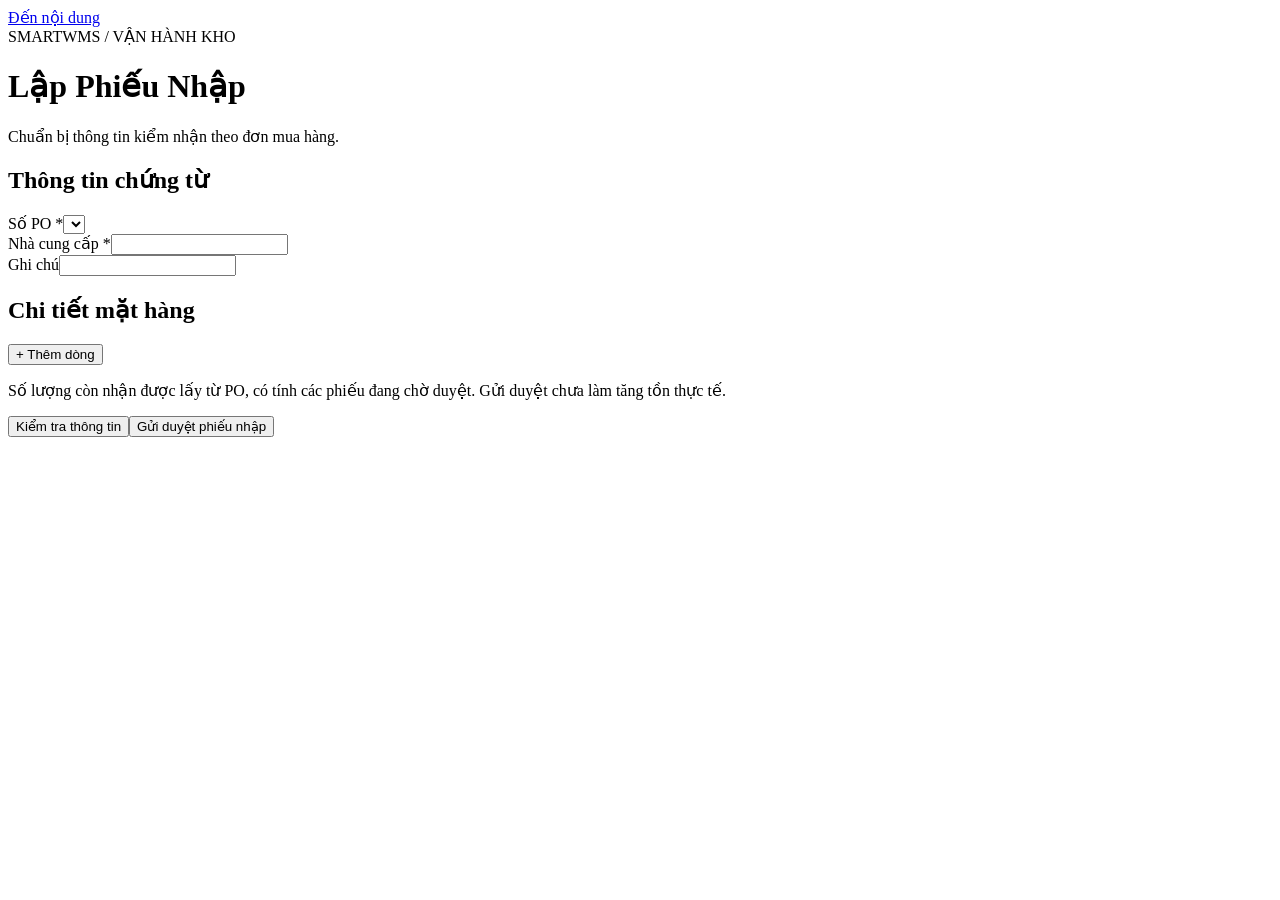
<file: source/src/main/resources/templates/receipt/create.html>
<!doctype html>
<html lang="vi" xmlns:th="http://www.thymeleaf.org">
  <head th:replace="~{layout/main :: head('Lập Phiếu Nhập')}"></head>
  <body data-page="receipt">
    <a class="skip-link" href="#content">Đến nội dung</a>
    <aside th:replace="~{layout/main :: sidebar('receipt')}"></aside>
    <div class="wms-main-wrapper">
      <header th:replace="~{layout/main :: topbar('Lập Phiếu Nhập')}"></header>
      <main class="wms-content-body" id="content">
        <div class="page-heading">
          <div>
            <span class="eyebrow">SMARTWMS / VẬN HÀNH KHO</span>
            <h1>Lập Phiếu Nhập</h1>
            <p>Chuẩn bị thông tin kiểm nhận theo đơn mua hàng.</p>
          </div>
          <span id="updated" class="muted small"></span>
        </div>
        <div th:replace="~{layout/main :: feedback}"></div>
        <form id="documentForm">
          <section class="work-card">
            <h2>Thông tin chứng từ</h2>
            <div class="form-grid">
              <div class="field">
                <label for="poNumber">Số PO *</label
                ><select
                  class="form-select"
                  id="poNumber"
                  name="poNumber"
                  required
                ></select
                ><small class="field-error" data-error="poNumber"></small>
              </div>
              <div class="field">
                <label for="supplierName">Nhà cung cấp *</label
                ><input
                  class="form-control"
                  id="supplierName"
                  name="supplierName"
                  readonly
                  type="text"
                  required
                /><small class="field-error" data-error="supplierName"></small>
              </div>
              <div class="field">
                <label for="note">Ghi chú</label
                ><input
                  class="form-control"
                  id="note"
                  name="note"
                  type="text"
                /><small class="field-error" data-error="note"></small>
              </div>
            </div>
          </section>
          <section class="work-card">
            <h2>Chi tiết mặt hàng</h2>
            <div id="lines"></div>
            <button type="button" class="btn btn-light" id="addLine">
              + Thêm dòng
            </button>
            <p class="muted mt-3">
              Số lượng còn nhận được lấy từ PO, có tính các phiếu đang chờ
              duyệt. Gửi duyệt chưa làm tăng tồn thực tế.
            </p>
          </section>
          <div class="quick-actions">
            <button
              type="button"
              class="btn btn-outline-secondary"
              id="validate"
            >
              Kiểm tra thông tin</button
            ><button
              type="button"
              class="btn btn-orange-primary"
              id="sendDocument"
            >
              Gửi duyệt phiếu nhập
            </button>
          </div>
          <p id="documentFeedback" role="status"></p>
        </form>
        <section class="work-card" id="poImport" hidden>
          <h2>Tiếp nhận PO đã được duyệt</h2>
          <p class="muted">
            Dành cho quản lý ghi nhận đơn mua đã được duyệt từ bộ phận mua hàng.
          </p>
          <form id="poImportForm">
            <div class="form-grid">
              <div class="field">
                <label for="importNumber">Số PO *</label
                ><input
                  class="form-control"
                  id="importNumber"
                  required
                  maxlength="50"
                />
              </div>
              <div class="field">
                <label for="importSupplier">Nhà cung cấp *</label
                ><input
                  class="form-control"
                  id="importSupplier"
                  required
                  maxlength="255"
                />
              </div>
            </div>
            <div id="poLines"></div>
            <button type="button" id="addPoLine" class="btn btn-light mt-3">
              + Thêm mặt hàng PO</button
            ><button type="submit" class="btn btn-orange-primary mt-3">
              Ghi nhận PO đã duyệt
            </button>
            <p id="poImportFeedback" role="status"></p>
          </form>
        </section>
      </main>
    </div>
    <th:block th:replace="~{layout/main :: scripts}"></th:block>
  </body>
</html>
</file>
